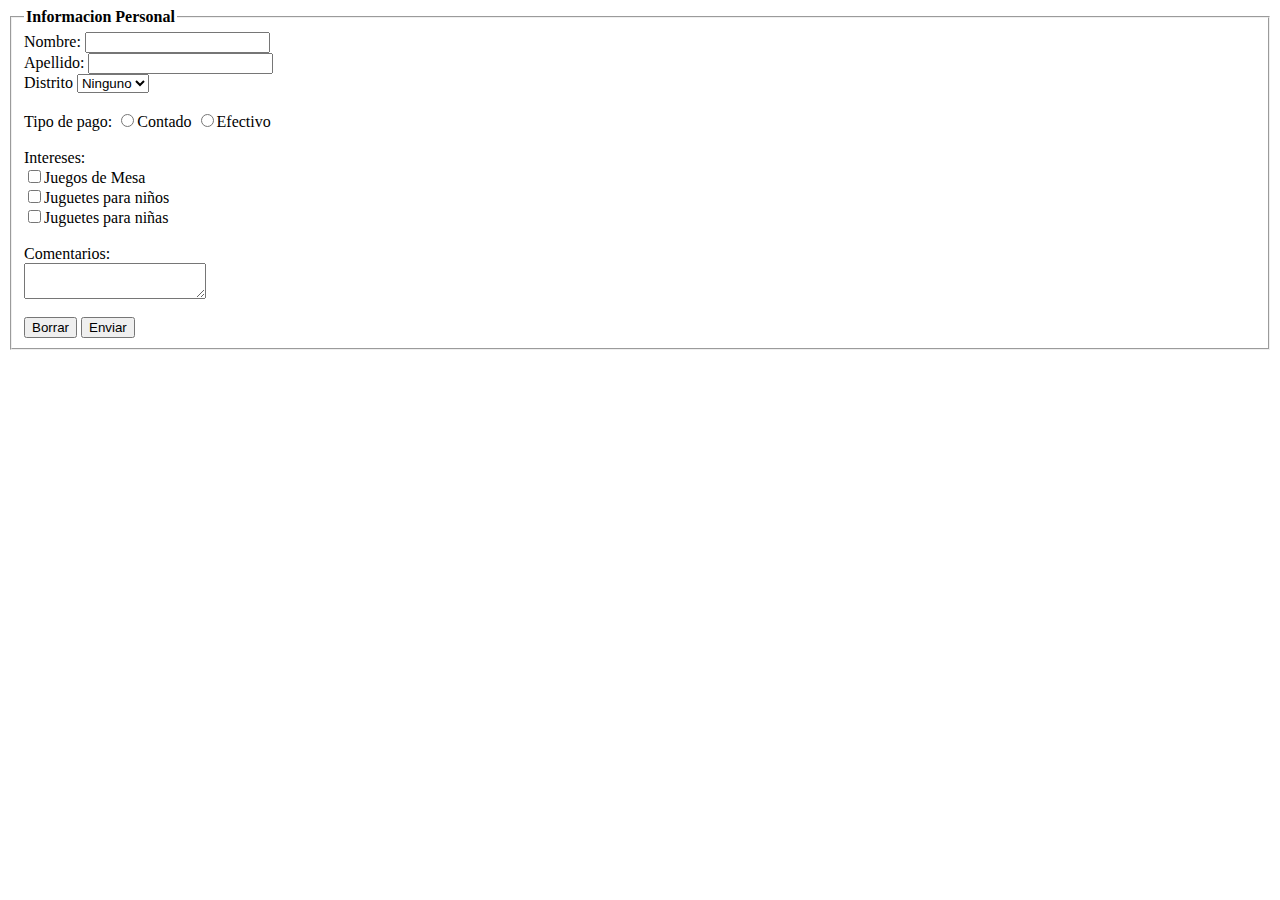
<file: Contacto.html>
<html>
<head>
	<title>Contacto</title>
	<head>
		<body>
			<form>
				<fieldset>
					<legend><strong>Informacion Personal</strong></legend>
					<label>Nombre: </label>
					<input type="text" name="nombre"><br>
					<label>Apellido: </label>
					<input type="text" name="apellido"><br>
					<label>Distrito</label>
					<select name="distrito">
						<option>Ninguno</option>
					</select>
					<br>
					<br>
					<label>Tipo de pago: </label><input type="radio" name="contado">Contado
					<input type="radio" name="efectivo">Efectivo
					<br>
					<br>
					<label>Intereses: </label><br>
					<input type="checkbox" name="juegosdemesa">Juegos de Mesa<br>
					<input type="checkbox" name="jueguetesparaniños">Juguetes para niños<br>
					<input type="checkbox" name="jueguetesparaniñas">Juguetes para niñas<br>
					<br>
					<label>Comentarios: </label><br>
					<textarea name="msj"></textarea>
					<br>
					<br>
					<input type="button" name="borrar" value="Borrar"> <input type="button" name="enviar" value="Enviar">
			</form>
		</body>

	</head>
</head>
</html>
</file>
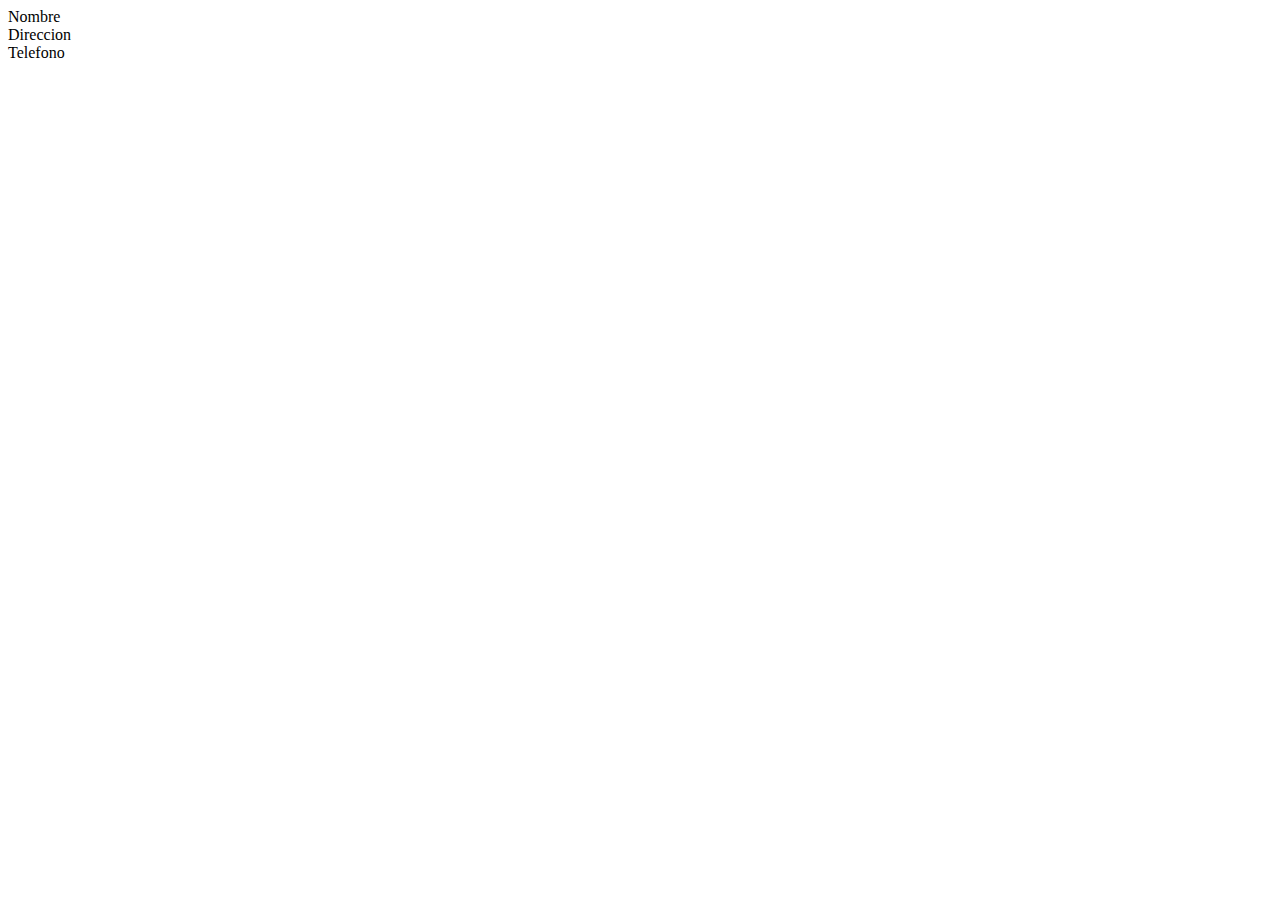
<file: fomulario1.html>
<html>
<head>
	<title></title>
	<head>
		<body>
			<form>
				<label>Nombre</label><br>
				<label>Direccion</label><br>
				<label>Telefono</label><br
			</form>
		</body>

	</head>
</head>
</html>
</file>
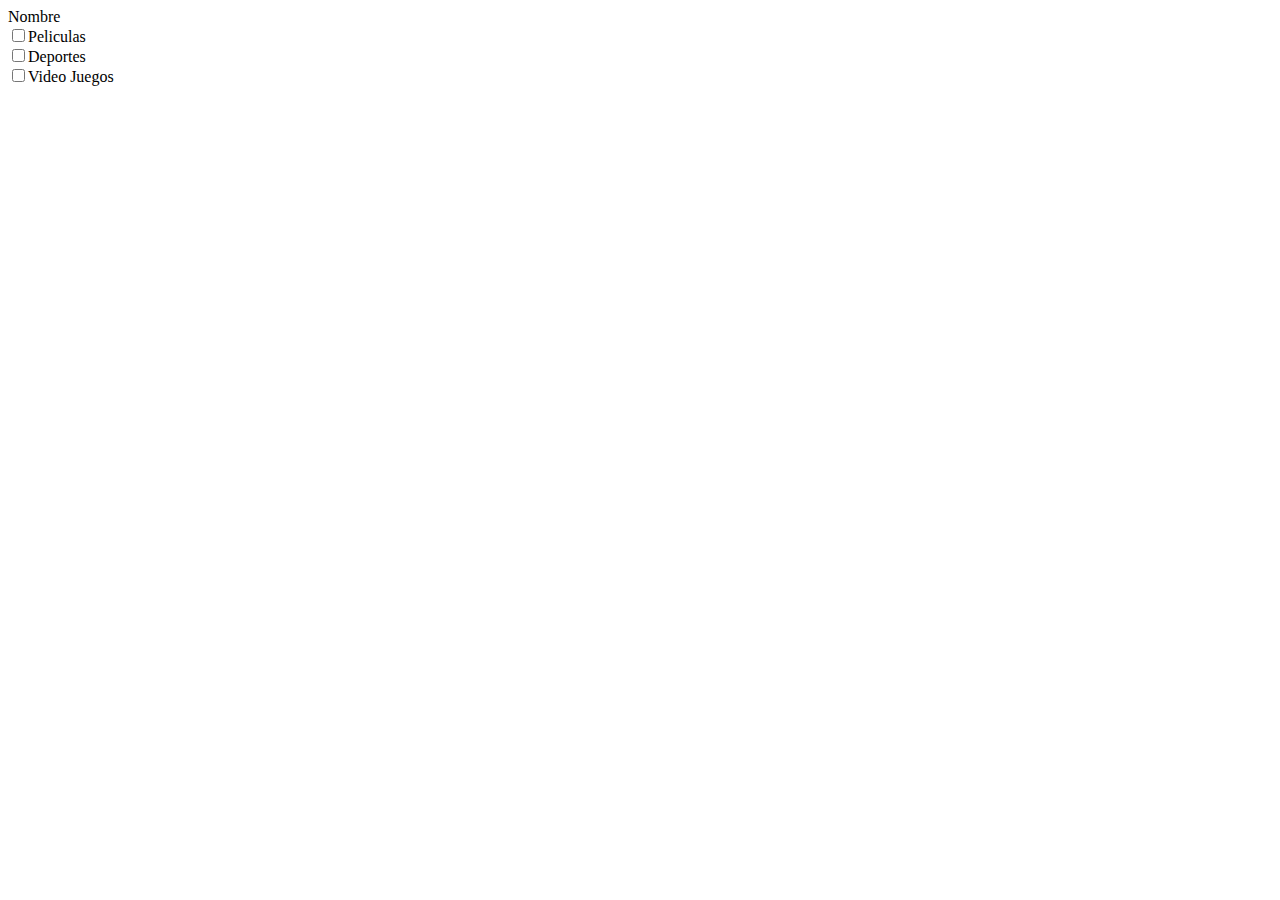
<file: formulario3.html>
<html>
<head>
	<title></title>
	<head>
		<body>
			<form>
				<label>Nombre</label><br>
				<input type="checkbox" name="peliculas">Peliculas<br>
				<input type="checkbox" name="deportes">Deportes<br>
				<input type="checkbox" name="videoJuego">Video Juegos<br>
			</form>
		</body>

	</head>
</head>
</html>
</file>
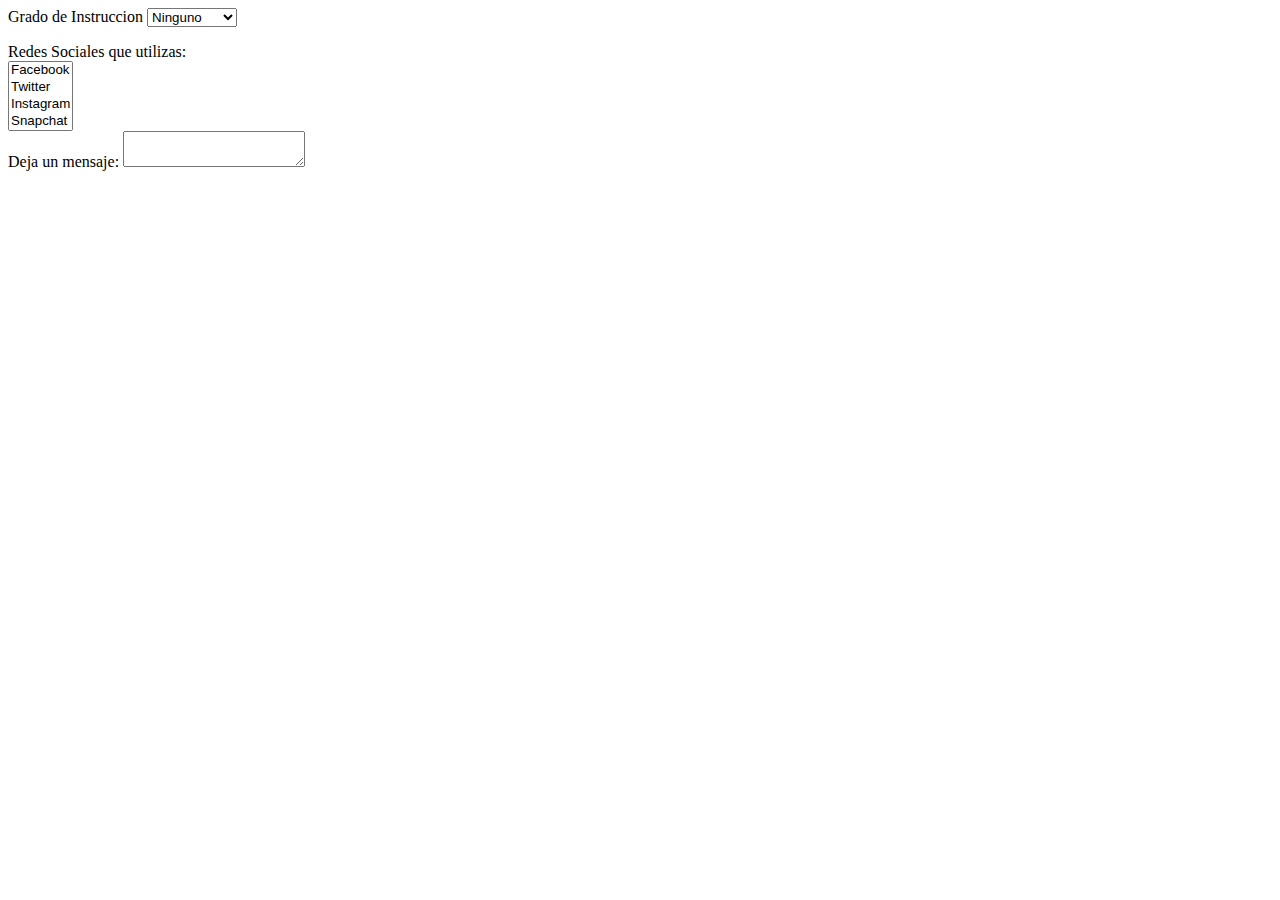
<file: formulario6.html>
<html>
<head>
	<title>Formulario 6</title>
	<head>
		<body>
			<form>
				<label>Grado de Instruccion</label>
				<select name="grado">
					<option>Ninguno</option>
					<option>Primaria</option>
					<option>Secundaria</option>
					<option>Superior</option>
				</select>
			</form>
			<form>
				<label>Redes Sociales que utilizas: </label><br>
				<select multiple="" name="redes[]" size="4">
					<option value="facbook">Facebook</option>
					<option value="facbook">Twitter</option>
					<option value="facbook">Instagram</option>
					<option value="facbook">Snapchat</option>
					<option value="facbook">Spotify</option>
					<option value="facbook">TikTok</option>
				</select>
				<br>	
				<label>Deja un mensaje:</label>
				<textarea name="msj"></textarea>
			</form>
		</body>

	</head>
</head>
</html>
</file>
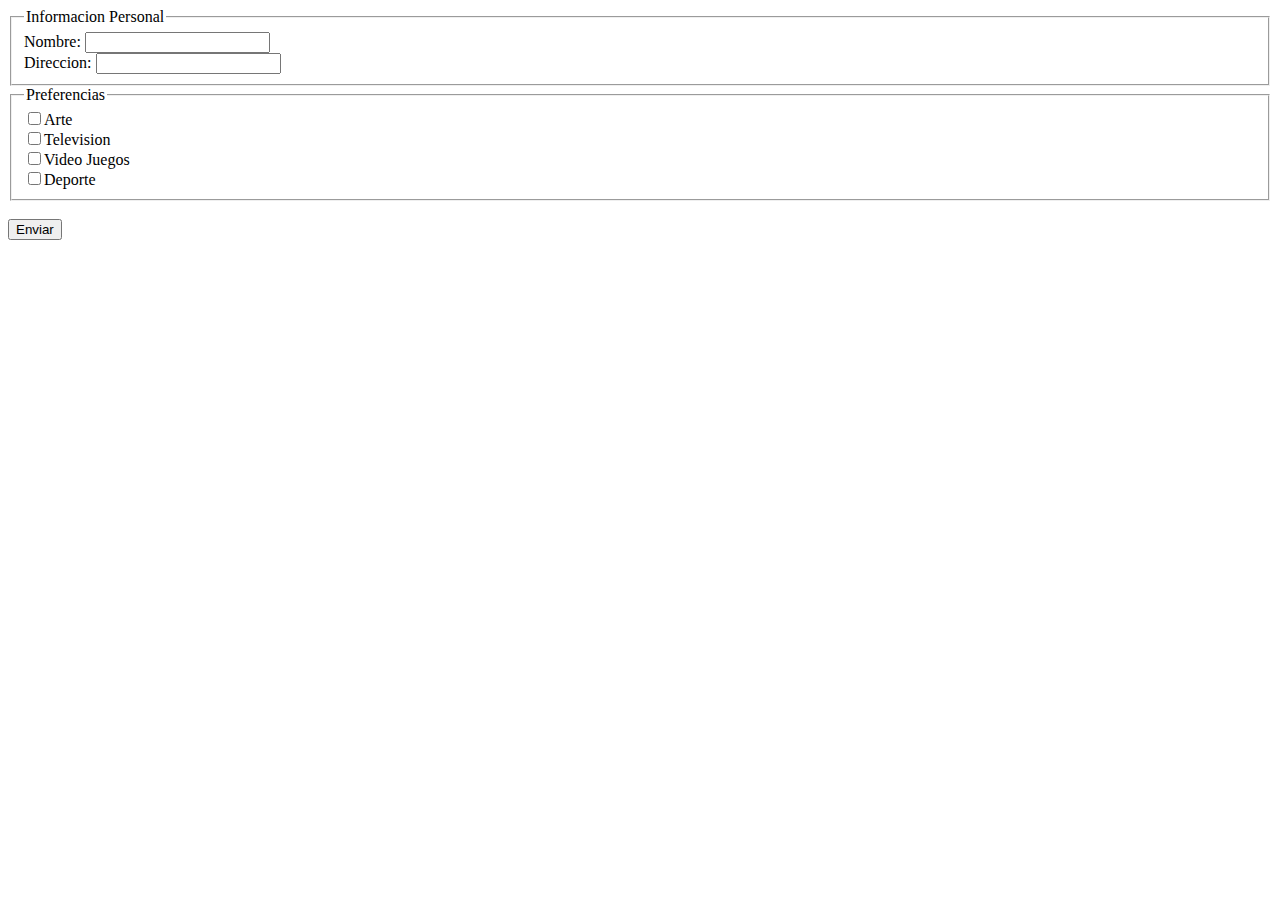
<file: formulario7.html>
<html>
<head>
	<title>Formulario 7</title>
	<head>
		<body>
			<form>
				<fieldset>
					<legend>Informacion Personal</legend>
					<label>Nombre: </label>
					<input type="text" name="nombre"><br>
					<label>Direccion: </label>
					<input type="text" name="direccion"><br>
					</fieldset>
					<fieldset>
						<legend>Preferencias</legend>
						<input type="checkbox" name="arte">Arte<br>
						<input type="checkbox" name="television">Television<br>
						<input type="checkbox" name="videojuegos">Video Juegos<br>
						<input type="checkbox" name="deportes">Deporte<br>
					</fieldset>
					<br>
					<input type="submit" name="enviar" value="Enviar">
			</form>
		</body>

	</head>
</head>
</html>
</file>
